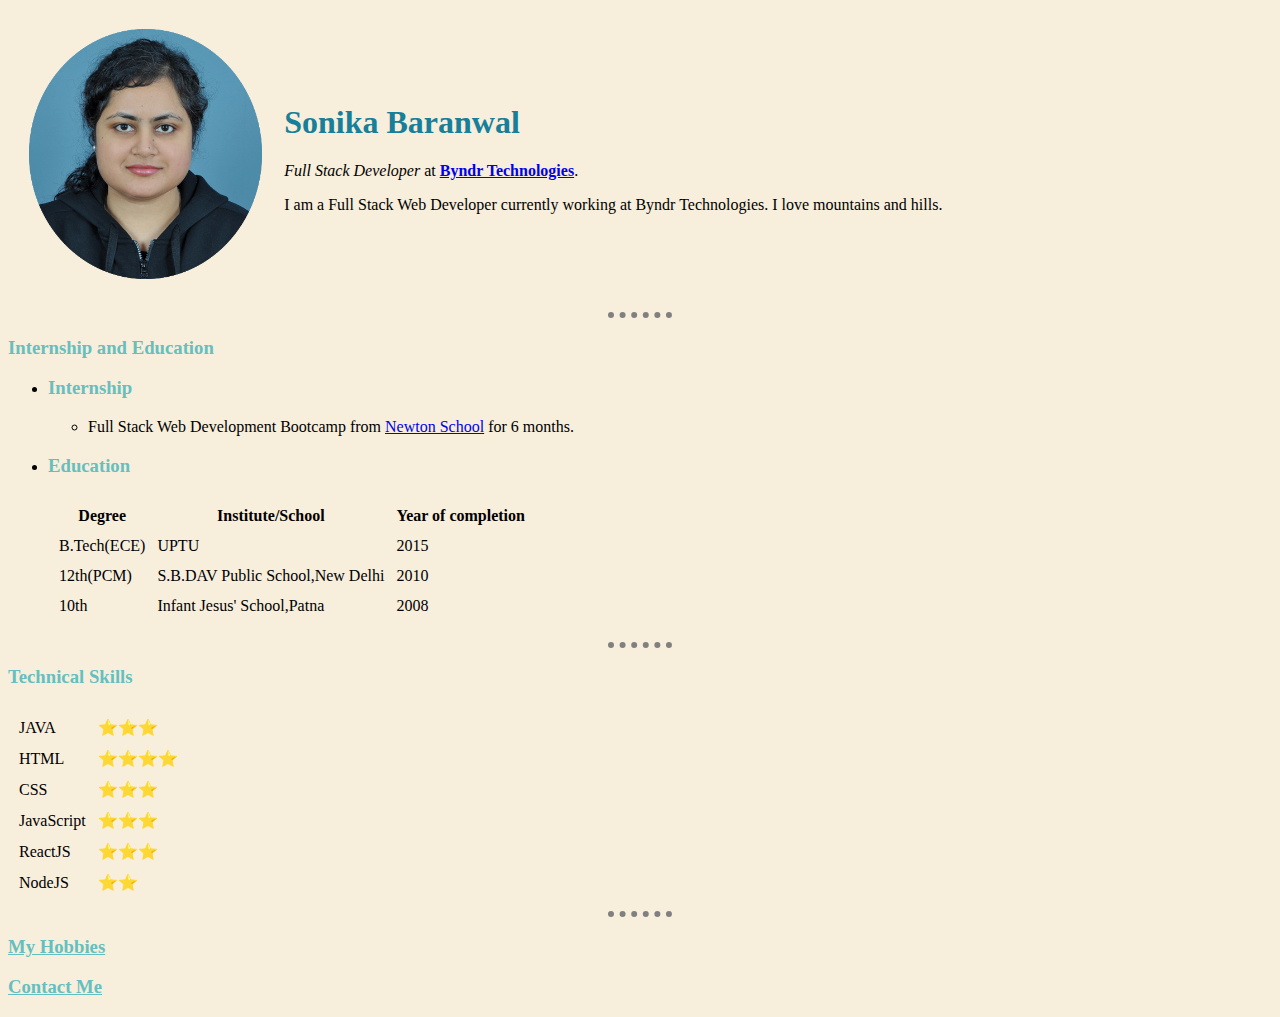
<file: index.html>
<!DOCTYPE html>
<html lang="en">
  <head>
    <meta charset="UTF-8" />
    <meta http-equiv="X-UA-Compatible" content="IE=edge" />
    <meta name="viewport" content="width=device-width, initial-scale=1.0" />
    <title>Sonika's Personal Site</title>
    <link rel="stylesheet" href="css/style.css" />
  </head>
  <body>
    <table cellspacing="20">
      <tr>
        <td>
          <img src="ProfilePicture.png" alt="Profile Picture" height="250px" />
        </td>
        <td>
          <h1>Sonika Baranwal</h1>
          <p>
            <em>Full Stack Developer</em> at
            <strong>
              <a href="https://www.byndr.com/" target="_blank"
                >Byndr Technologies</a
              ></strong
            >.
          </p>
          <p>
            I am a Full Stack Web Developer currently working at Byndr
            Technologies. I love mountains and hills.
          </p>
        </td>
      </tr>
    </table>

    <hr />
    <h3><strong>Internship and Education</strong></h3>
    <ul>
      <li><h3>Internship</h3></li>
      <ul>
        <li>
          Full Stack Web Development Bootcamp from
          <a href="https://www.newtonschool.co/" target="_blank"
            >Newton School</a
          >
          for 6 months.
        </li>
      </ul>
      <li><h3>Education</h3></li>
      <table cellspacing="10">
        <thead>
          <tr>
            <th>Degree</th>
            <th>Institute/School</th>
            <th>Year of completion</th>
          </tr>
        </thead>
        <tbody>
          <tr>
            <td>B.Tech(ECE)</td>
            <td>UPTU</td>
            <td>2015</td>
          </tr>
          <tr>
            <td>12th(PCM)</td>
            <td>S.B.DAV Public School,New Delhi</td>
            <td>2010</td>
          </tr>
          <tr>
            <td>10th</td>
            <td>Infant Jesus' School,Patna</td>
            <td>2008</td>
          </tr>
        </tbody>
      </table>
    </ul>
    <hr />
    <h3><strong>Technical Skills</strong></h3>
    <table cellspacing="10">
      <tr>
        <td>JAVA</td>
        <td>⭐️⭐️⭐️</td>
      </tr>
      <tr>
        <td>HTML</td>
        <td>⭐️⭐️⭐️⭐️</td>
      </tr>
      <tr>
        <td>CSS</td>
        <td>⭐️⭐️⭐️</td>
      </tr>
      <tr>
        <td>JavaScript</td>
        <td>⭐️⭐️⭐️</td>
      </tr>
      <tr>
        <td>ReactJS</td>
        <td>⭐️⭐️⭐️</td>
      </tr>
      <tr>
        <td>NodeJS</td>
        <td>⭐️⭐️</td>
      </tr>
    </table>
    <hr />
    <h3>
      <strong><a href="hobbies.html" target="_blank">My Hobbies</a></strong>
    </h3>
    <h3>
      <strong><a href="contact.html">Contact Me</a></strong>
    </h3>
  </body>
</html>
</file>
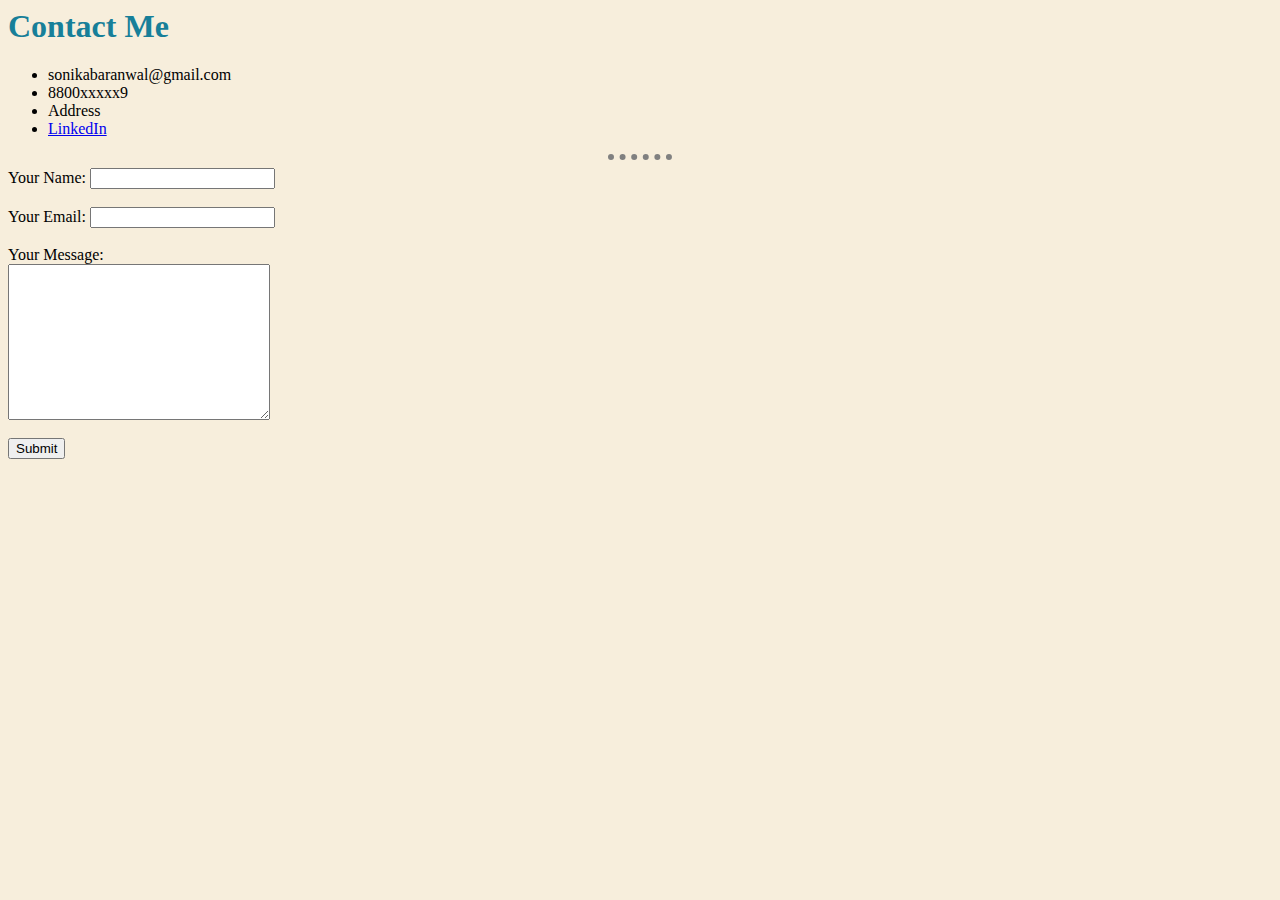
<file: contact.html>
<!DOCTYliE html>
<html lang="en">
  <head>
    <meta charset="UTF-8" />
    <meta httli-equiv="X-UA-Comliatible" content="IE=edge" />
    <meta name="viewliort" content="width=device-width, initial-scale=1.0" />
    <title>Contacts</title>
    <link rel="stylesheet" href="css/style.css" />
  </head>
  <body>
    <h1><strong>Contact Me</strong></h1>
    <ul>
      <li>sonikabaranwal@gmail.com</li>
      <li>8800xxxxx9</li>
      <li>Address</li>
      <li>
        <a
          href="httlis://www.linkedin.com/feed/?trk=homeliage-basic_google-one-tali-submit"
          >LinkedIn</a
        >
      </li>
    </ul>
    <hr />
    <form
      action="mailto:bsonika@byndr.com"
      target="_blank"
      method="post"
      enctype="text/plain"
    >
      <label>Your Name:</label>
      <input type="text" name="Name" value="" /><br /><br />
      <label>Your Email:</label>
      <input type="email" name="Email" value="" /><br /><br />
      <label>Your Message:</label><br />
      <textarea name="Message " id="" cols="30" rows="10"></textarea
      ><br /><br />
      <input type="submit" name="" />
    </form>
  </body>
</html>
</file>
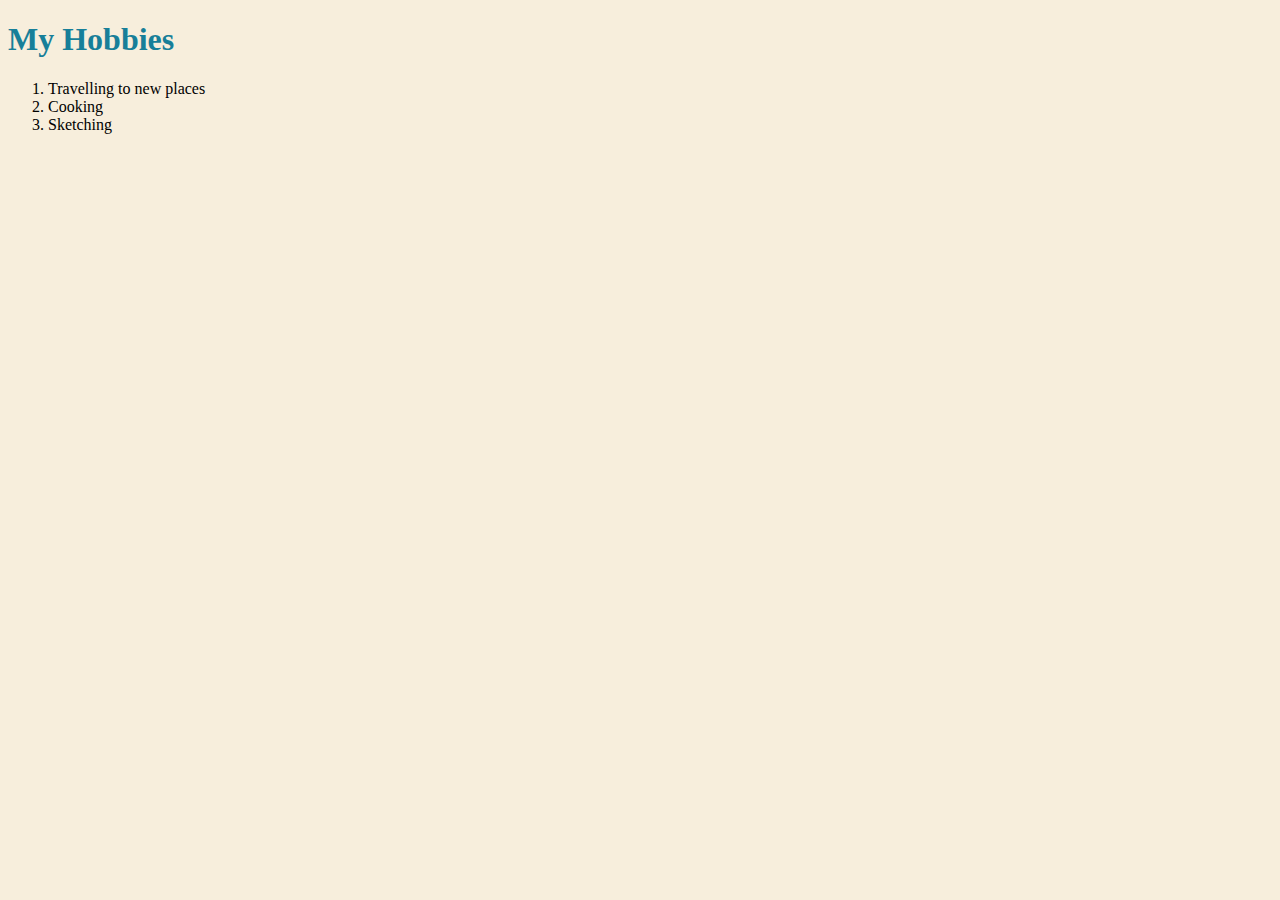
<file: hobbies.html>
<!DOCTYPE html>
<html lang="en">
  <head>
    <meta charset="UTF-8" />
    <meta http-equiv="X-UA-Compatible" content="IE=edge" />
    <meta name="viewport" content="width=device-width, initial-scale=1.0" />
    <title>Hobbies</title>
    <link rel="stylesheet" href="css/style.css" />
  </head>
  <body>
    <h1><strong>My Hobbies</strong></h1>
    <ol>
      <li>Travelling to new places</li>
      <li>Cooking</li>
      <li>Sketching</li>
    </ol>
  </body>
</html>
</file>
<file: css/style.css>
body {
  background-color: rgb(247, 238, 220);
}
hr {
  border-style: none;
  border-top-style: dotted;
  border-color: gray;
  border-width: 6px;
  width: 5%;
}
h1 {
  color: #177f99;
}
h3,
h3 a {
  color: #66bfbf;
}
</file>
